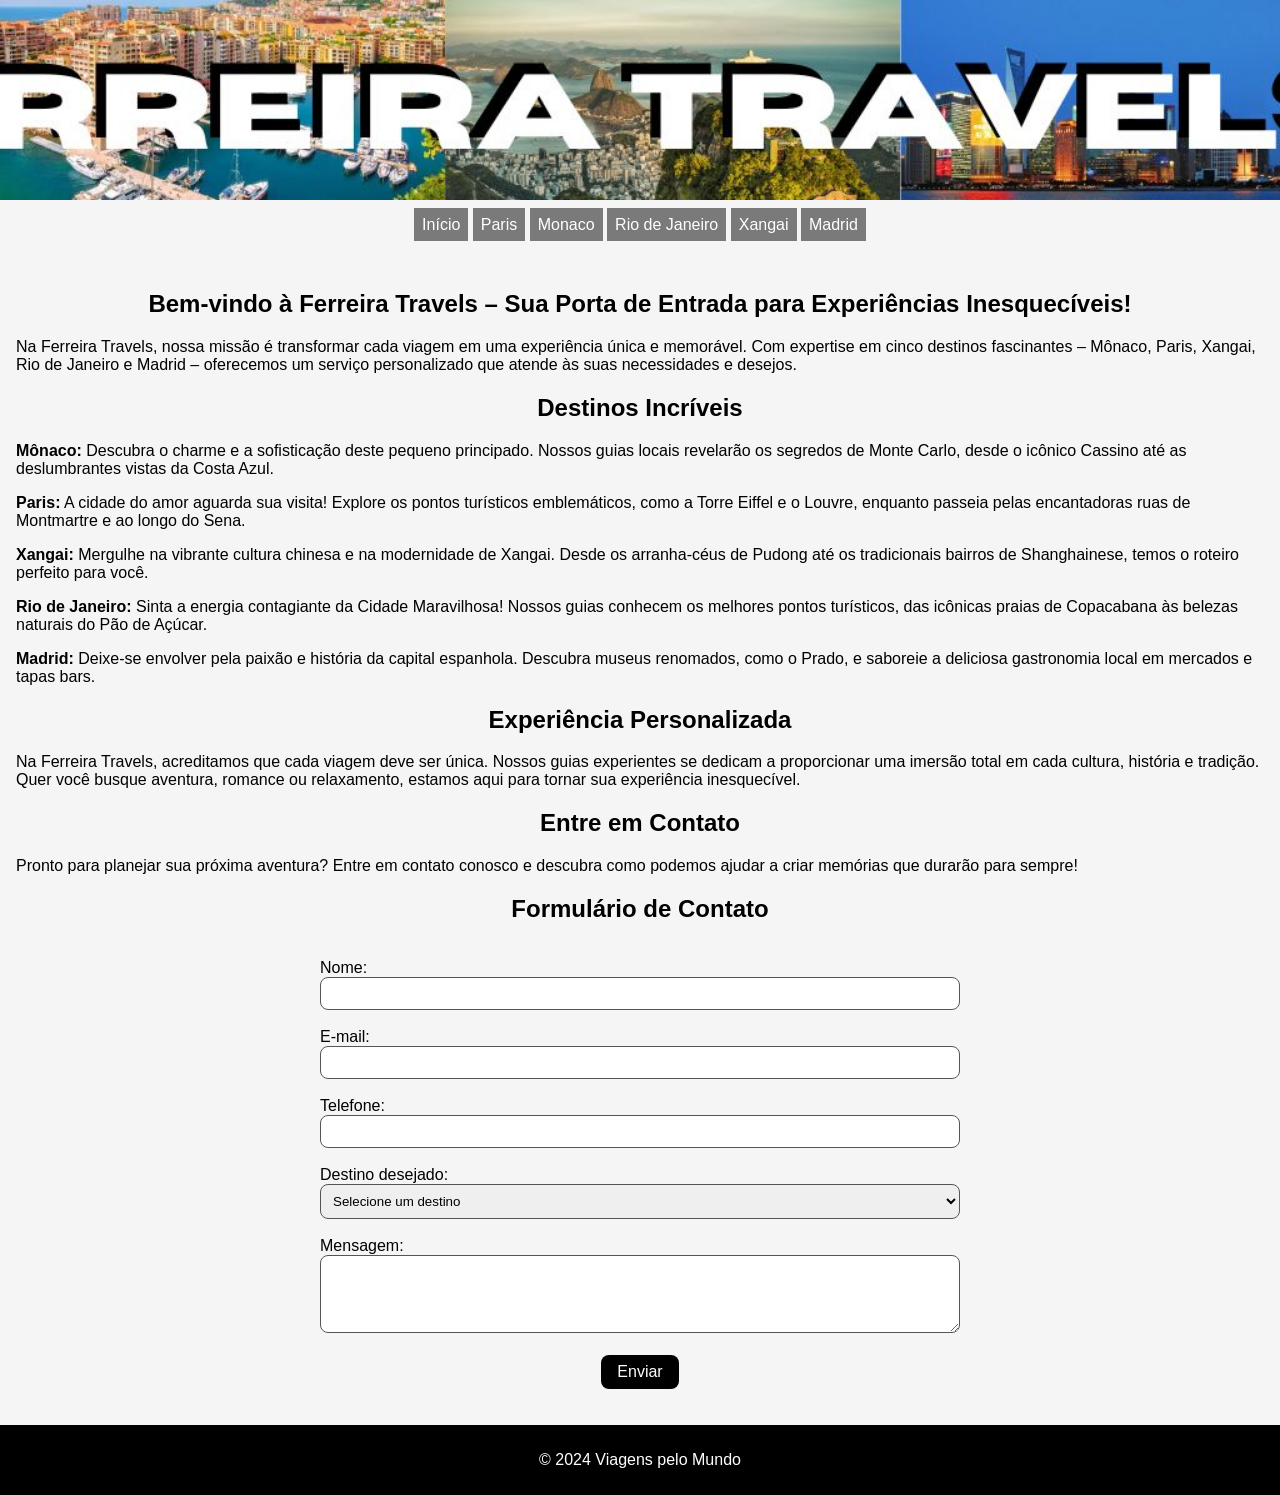
<file: Projeto Criando Meu primeiro Site/index.html>
<!DOCTYPE html>
<html lang="pt-br">

<head>
    <meta charset="UTF-8">
    <meta name="viewport" content="width=device-width, initial-scale=1.0">
    <title>Ferreira Travels - Sua Porta de Entrada para Experiências Inesquecíveis!</title>
    <link rel="stylesheet" href="style.css">
    <link rel="stylesheet" href="responsive.css">
</head>

<body>
    <header class="home">
        <h1>Ferreira Travels</h1>

    </header>

    <nav>
        <ul>
            <li><a href="index.html">Início</a></li>
            <li><a href="paris.html">Paris</a></li>
            <li><a href="monaco.html">Monaco</a></li>
            <li><a href="riodejaneiro.html">Rio de Janeiro</a></li>
            <li><a href="xangai.html">Xangai</a></li>
            <li><a href="madrid.html">Madrid</a></li>
        </ul>
    </nav>

    <main>
        <h2>Bem-vindo à Ferreira Travels – Sua Porta de Entrada para Experiências Inesquecíveis!</h2>

        <p>Na Ferreira Travels, nossa missão é transformar cada viagem em uma experiência única e memorável. Com
            expertise em cinco destinos fascinantes – Mônaco, Paris, Xangai, Rio de Janeiro e Madrid – oferecemos um
            serviço personalizado que atende às suas necessidades e desejos.</p>

        <h2>Destinos Incríveis</h3>

        <p><strong>Mônaco:</strong> Descubra o charme e a sofisticação deste pequeno principado. Nossos guias locais
            revelarão os segredos de Monte Carlo, desde o icônico Cassino até as deslumbrantes vistas da Costa Azul.</p>

        <p><strong>Paris:</strong> A cidade do amor aguarda sua visita! Explore os pontos turísticos emblemáticos, como
            a Torre Eiffel e o Louvre, enquanto passeia pelas encantadoras ruas de Montmartre e ao longo do Sena.</p>

        <p><strong>Xangai:</strong> Mergulhe na vibrante cultura chinesa e na modernidade de Xangai. Desde os
            arranha-céus de Pudong até os tradicionais bairros de Shanghainese, temos o roteiro perfeito para você.</p>

        <p><strong>Rio de Janeiro:</strong> Sinta a energia contagiante da Cidade Maravilhosa! Nossos guias conhecem os
            melhores pontos turísticos, das icônicas praias de Copacabana às belezas naturais do Pão de Açúcar.</p>

        <p><strong>Madrid:</strong> Deixe-se envolver pela paixão e história da capital espanhola. Descubra museus
            renomados, como o Prado, e saboreie a deliciosa gastronomia local em mercados e tapas bars.</p>

        <h2>Experiência Personalizada</h3>

        <p>Na Ferreira Travels, acreditamos que cada viagem deve ser única. Nossos guias experientes se dedicam a
            proporcionar uma imersão total em cada cultura, história e tradição. Quer você busque aventura, romance ou
            relaxamento, estamos aqui para tornar sua experiência inesquecível.</p>

        <h2>Entre em Contato</h3>

        <p>Pronto para planejar sua próxima aventura? Entre em contato conosco e descubra como podemos ajudar a criar
            memórias que durarão para sempre!</p>
        </p>
       

        <h2>Formulário de Contato</h2>

        <form action="redirecionamento" method="POST">
            <label for="nome">Nome:</label><br>
            <input type="text" id="nome" name="nome" required><br><br>

            <label for="email">E-mail:</label><br>
            <input type="email" id="email" name="email" required><br><br>

            <label for="telefone">Telefone:</label><br>
            <input type="tel" id="telefone" name="telefone" required><br><br>

            <label for="destino">Destino desejado:</label><br>
            <select id="destino" name="destino" required>
                <option value="">Selecione um destino</option>
                <option value="monaco">Mônaco</option>
                <option value="paris">Paris</option>
                <option value="xangai">Xangai</option>
                <option value="rio">Rio de Janeiro</option>
                <option value="madrid">Madrid</option>
            </select><br><br>

            <label for="mensagem">Mensagem:</label><br>
            <textarea id="mensagem" name="mensagem" rows="4" required></textarea><br><br>

            <button>Enviar</button>
        </form>


    </main>

    <footer>
        <p>&copy; 2024 Viagens pelo Mundo</p>
    </footer>
</body>

</html>

<!-- Anotacoes para lembrar

Minha propria agencia de guia de turismo, somos especializados em 5 cidades (Monaco, Paris, Xangai, Rio de Janeiro e Madrid) o 
    site vai explicar cada cidade e colocar um botão para chamar para o forms 
    
    1920 - 160 px 
    800 - 400 px -->

<!-- Foto partida no meio as 5 cidades juntas e o Nome no meio-->
</file>
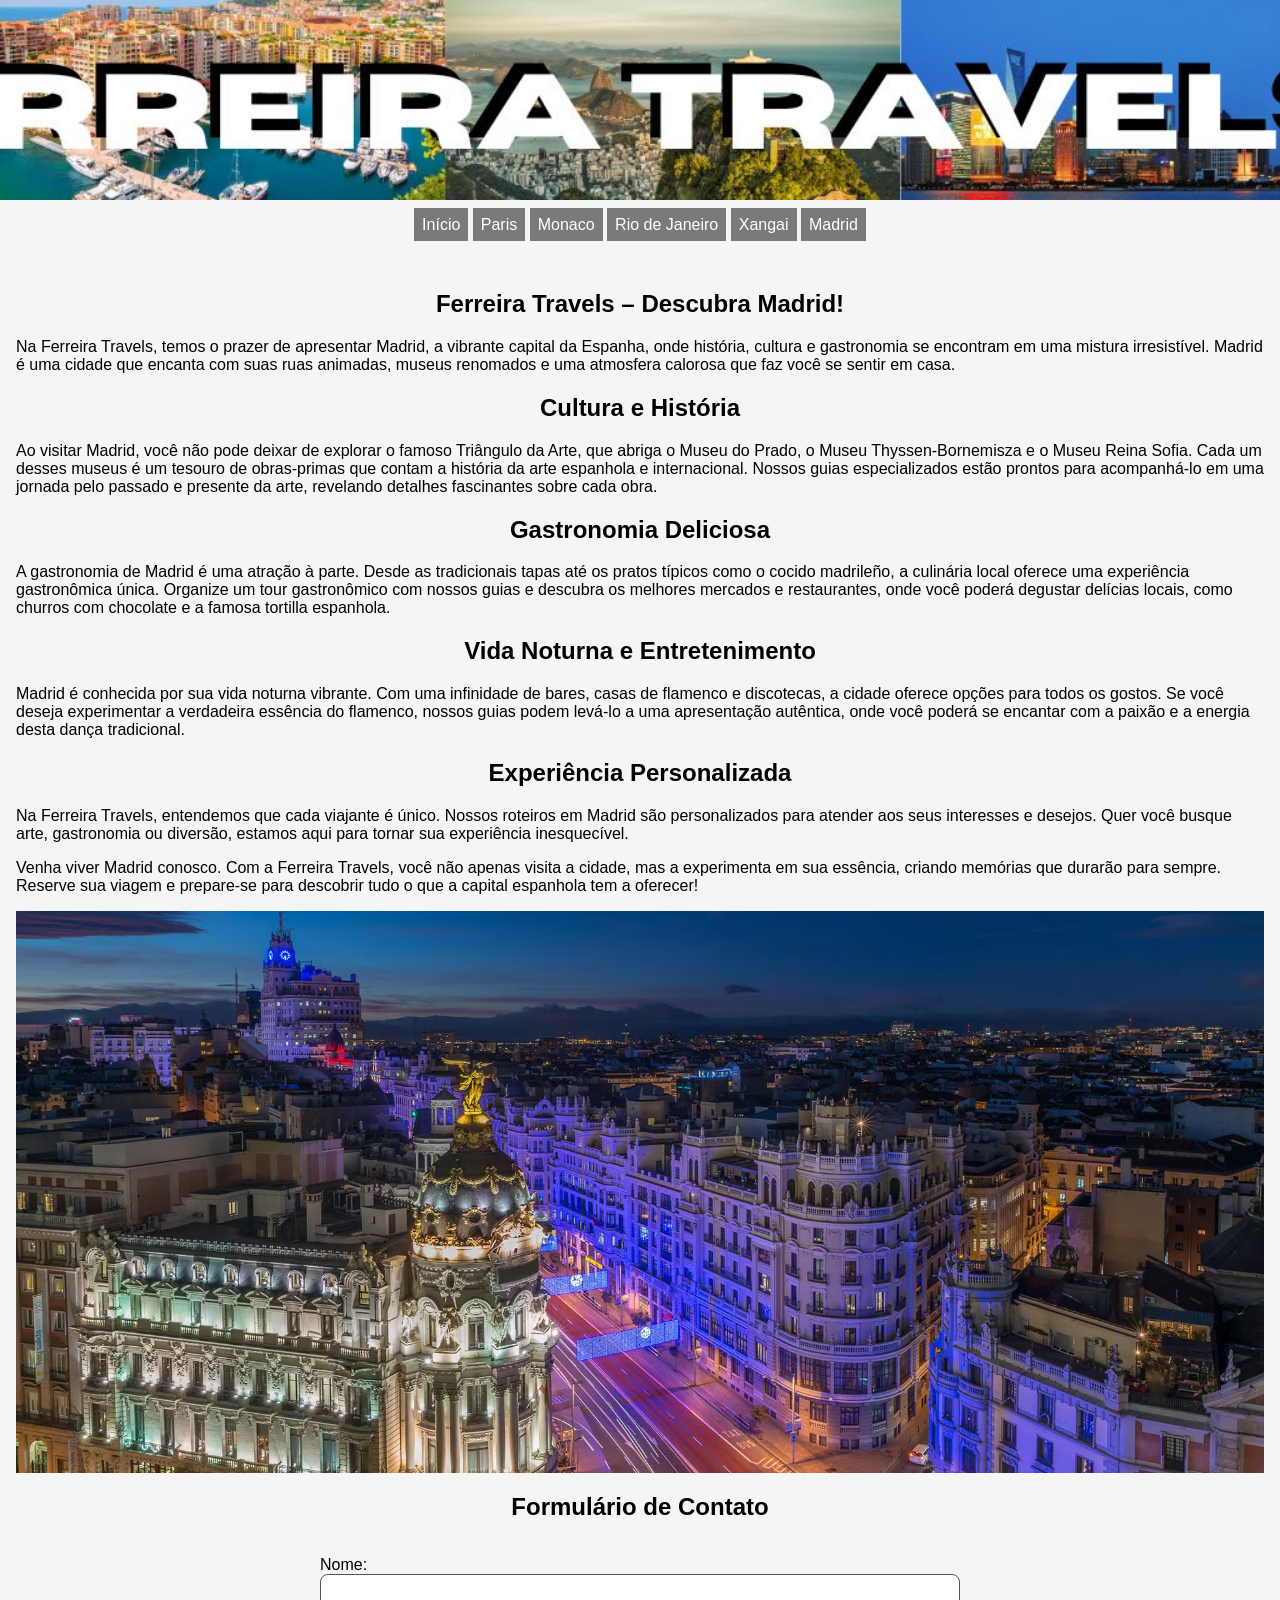
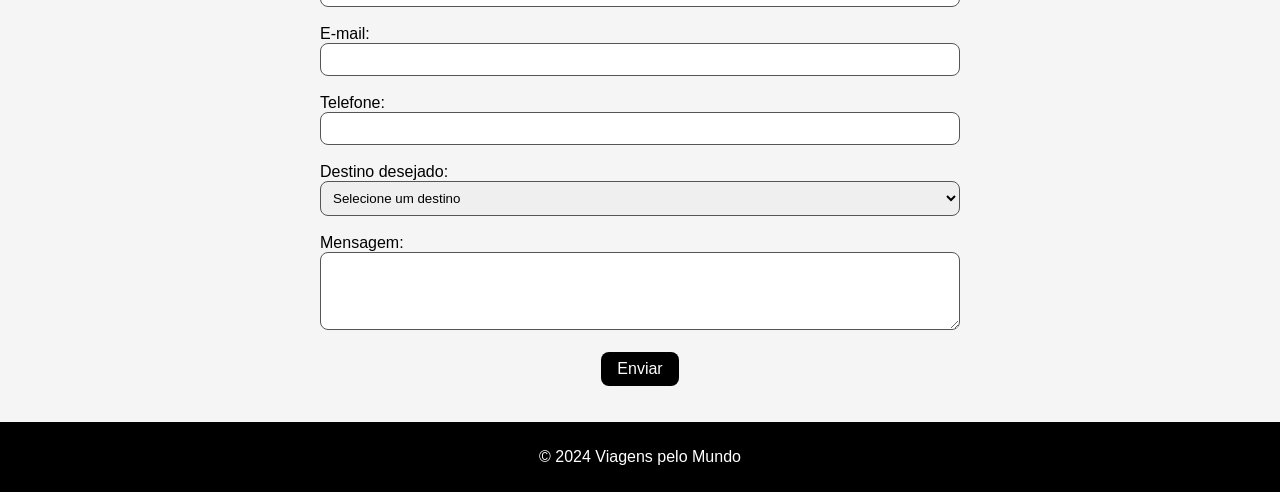
<file: Projeto Criando Meu primeiro Site/madrid.html>
<!DOCTYPE html>
<html lang="pt-br">

<head>
    <meta charset="UTF-8">
    <meta name="viewport" content="width=device-width, initial-scale=1.0">
    <title>Madrid - Ferreira Travels - Sua Porta de Entrada para Experiências Inesquecíveis!</title>
    <link rel="stylesheet" href="style.css">
    <link rel="stylesheet" href="responsive.css">
</head>

<body>
    <header class="home">
        <h1>Ferreira Travels</h1>

    </header>

    <nav>
        <ul>
            <li><a href="index.html">Início</a></li>
            <li><a href="paris.html">Paris</a></li>
            <li><a href="monaco.html">Monaco</a></li>
            <li><a href="riodejaneiro.html">Rio de Janeiro</a></li>
            <li><a href="xangai.html">Xangai</a></li>
            <li><a href="madrid.html">Madrid</a></li>
        </ul>
    </nav>

    <main>
        <h2>Ferreira Travels – Descubra Madrid!</h2>

        <p>Na Ferreira Travels, temos o prazer de apresentar Madrid, a vibrante capital da Espanha, onde história,
            cultura e gastronomia se encontram em uma mistura irresistível. Madrid é uma cidade que encanta com suas
            ruas animadas, museus renomados e uma atmosfera calorosa que faz você se sentir em casa.</p>

        <h2>Cultura e História</h2>

        <p>Ao visitar Madrid, você não pode deixar de explorar o famoso Triângulo da Arte, que abriga o Museu do Prado,
            o Museu Thyssen-Bornemisza e o Museu Reina Sofia. Cada um desses museus é um tesouro de obras-primas que
            contam a história da arte espanhola e internacional. Nossos guias especializados estão prontos para
            acompanhá-lo em uma jornada pelo passado e presente da arte, revelando detalhes fascinantes sobre cada obra.
        </p>

        <h2>Gastronomia Deliciosa</h2>

        <p>A gastronomia de Madrid é uma atração à parte. Desde as tradicionais tapas até os pratos típicos como o
            cocido madrileño, a culinária local oferece uma experiência gastronômica única. Organize um tour
            gastronômico com nossos guias e descubra os melhores mercados e restaurantes, onde você poderá degustar
            delícias locais, como churros com chocolate e a famosa tortilla espanhola.</p>

        <h2>Vida Noturna e Entretenimento</h2>

        <p>Madrid é conhecida por sua vida noturna vibrante. Com uma infinidade de bares, casas de flamenco e
            discotecas, a cidade oferece opções para todos os gostos. Se você deseja experimentar a verdadeira essência
            do flamenco, nossos guias podem levá-lo a uma apresentação autêntica, onde você poderá se encantar com a
            paixão e a energia desta dança tradicional.</p>

        <h2>Experiência Personalizada</h2>

        <p>Na Ferreira Travels, entendemos que cada viajante é único. Nossos roteiros em Madrid são personalizados para
            atender aos seus interesses e desejos. Quer você busque arte, gastronomia ou diversão, estamos aqui para
            tornar sua experiência inesquecível.</p>

        <p>Venha viver Madrid conosco. Com a Ferreira Travels, você não apenas visita a cidade, mas a experimenta em sua
            essência, criando memórias que durarão para sempre. Reserve sua viagem e prepare-se para descobrir tudo o
            que a capital espanhola tem a oferecer!</p>


        <img src="madrid.jpg" alt="foto ilustrativa de Madrid">
        
        <h2>Formulário de Contato</h2>

        <form action="redirecionamento" method="POST">
            <label for="nome">Nome:</label><br>
            <input type="text" id="nome" name="nome" required><br><br>

            <label for="email">E-mail:</label><br>
            <input type="email" id="email" name="email" required><br><br>

            <label for="telefone">Telefone:</label><br>
            <input type="tel" id="telefone" name="telefone" required><br><br>

            <label for="destino">Destino desejado:</label><br>
            <select id="destino" name="destino" required>
                <option value="">Selecione um destino</option>
                <option value="monaco">Mônaco</option>
                <option value="paris">Paris</option>
                <option value="xangai">Xangai</option>
                <option value="rio">Rio de Janeiro</option>
                <option value="madrid">Madrid</option>
            </select><br><br>

            <label for="mensagem">Mensagem:</label><br>
            <textarea id="mensagem" name="mensagem" rows="4" required></textarea><br><br>

            <button>Enviar</button>
        </form>

    </main>

    <footer>
        <p>&copy; 2024 Viagens pelo Mundo</p>
    </footer>
</body>

</html>
</file>
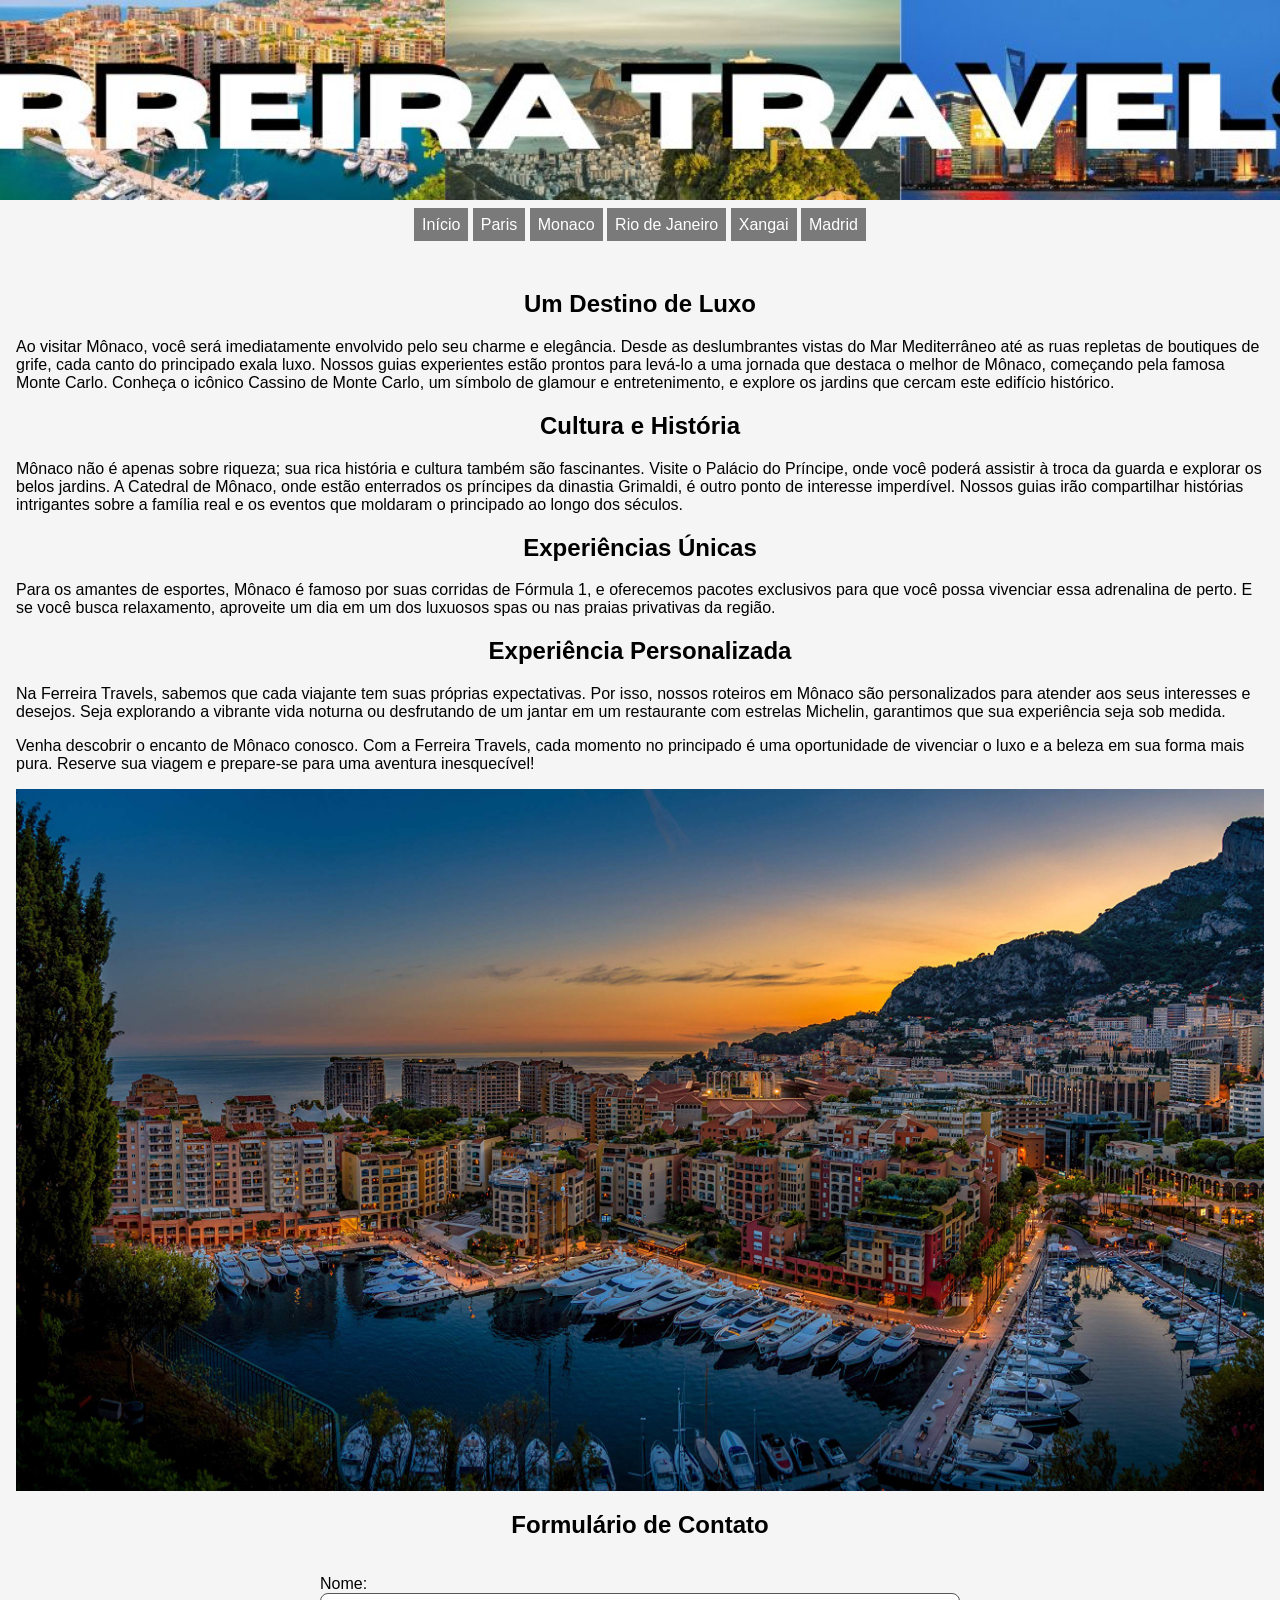
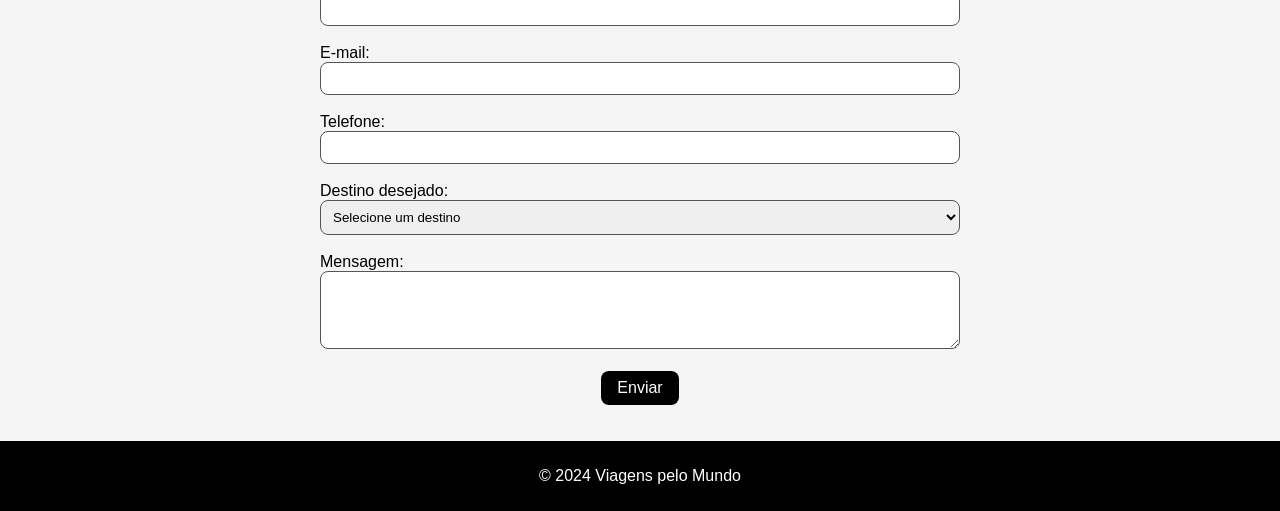
<file: Projeto Criando Meu primeiro Site/monaco.html>
<!DOCTYPE html>
<html lang="pt-br">

<head>
    <meta charset="UTF-8">
    <meta name="viewport" content="width=device-width, initial-scale=1.0">
    <title>Monaco - Ferreira Travels - Sua Porta de Entrada para Experiências Inesquecíveis!</title>
    <link rel="stylesheet" href="style.css">
    <link rel="stylesheet" href="responsive.css">
</head>

<body>
    <header class="home">
        <h1>Ferreira Travels</h1>

    </header>

    <nav>
        <ul>
            <li><a href="index.html">Início</a></li>
            <li><a href="paris.html">Paris</a></li>
            <li><a href="monaco.html">Monaco</a></li>
            <li><a href="riodejaneiro.html">Rio de Janeiro</a></li>
            <li><a href="xangai.html">Xangai</a></li>
            <li><a href="madrid.html">Madrid</a></li>
        </ul>
    </nav>

    <main>

        <h2>Um Destino de Luxo</h2>

        <p>Ao visitar Mônaco, você será imediatamente envolvido pelo seu charme e elegância. Desde as deslumbrantes
            vistas do Mar Mediterrâneo até as ruas repletas de boutiques de grife, cada canto do principado exala luxo.
            Nossos guias experientes estão prontos para levá-lo a uma jornada que destaca o melhor de Mônaco, começando
            pela famosa Monte Carlo. Conheça o icônico Cassino de Monte Carlo, um símbolo de glamour e entretenimento, e
            explore os jardins que cercam este edifício histórico.</p>

        <h2>Cultura e História</h2>

        <p>Mônaco não é apenas sobre riqueza; sua rica história e cultura também são fascinantes. Visite o Palácio do
            Príncipe, onde você poderá assistir à troca da guarda e explorar os belos jardins. A Catedral de Mônaco,
            onde estão enterrados os príncipes da dinastia Grimaldi, é outro ponto de interesse imperdível. Nossos guias
            irão compartilhar histórias intrigantes sobre a família real e os eventos que moldaram o principado ao longo
            dos séculos.</p>

        <h2>Experiências Únicas</h2>

        <p>Para os amantes de esportes, Mônaco é famoso por suas corridas de Fórmula 1, e oferecemos pacotes exclusivos
            para que você possa vivenciar essa adrenalina de perto. E se você busca relaxamento, aproveite um dia em um
            dos luxuosos spas ou nas praias privativas da região.</p>

        <h2>Experiência Personalizada</h2>

        <p>Na Ferreira Travels, sabemos que cada viajante tem suas próprias expectativas. Por isso, nossos roteiros em
            Mônaco são personalizados para atender aos seus interesses e desejos. Seja explorando a vibrante vida
            noturna ou desfrutando de um jantar em um restaurante com estrelas Michelin, garantimos que sua experiência
            seja sob medida.</p>

        <p>Venha descobrir o encanto de Mônaco conosco. Com a Ferreira Travels, cada momento no principado é uma
            oportunidade de vivenciar o luxo e a beleza em sua forma mais pura. Reserve sua viagem e prepare-se para uma
            aventura inesquecível!</p>
        <img src="monaco.jpg" alt="imagem de referencia monaco">

        <h2>Formulário de Contato</h2>

        <form action="redirecionamento" method="POST">
            <label for="nome">Nome:</label><br>
            <input type="text" id="nome" name="nome" required><br><br>

            <label for="email">E-mail:</label><br>
            <input type="email" id="email" name="email" required><br><br>

            <label for="telefone">Telefone:</label><br>
            <input type="tel" id="telefone" name="telefone" required><br><br>

            <label for="destino">Destino desejado:</label><br>
            <select id="destino" name="destino" required>
                <option value="">Selecione um destino</option>
                <option value="monaco">Mônaco</option>
                <option value="paris">Paris</option>
                <option value="xangai">Xangai</option>
                <option value="rio">Rio de Janeiro</option>
                <option value="madrid">Madrid</option>
            </select><br><br>

            <label for="mensagem">Mensagem:</label><br>
            <textarea id="mensagem" name="mensagem" rows="4" required></textarea><br><br>

            <button>Enviar</button>
        </form>


    </main>

    <footer>
        <p>&copy; 2024 Viagens pelo Mundo</p>
    </footer>
</body>

</html>
</file>
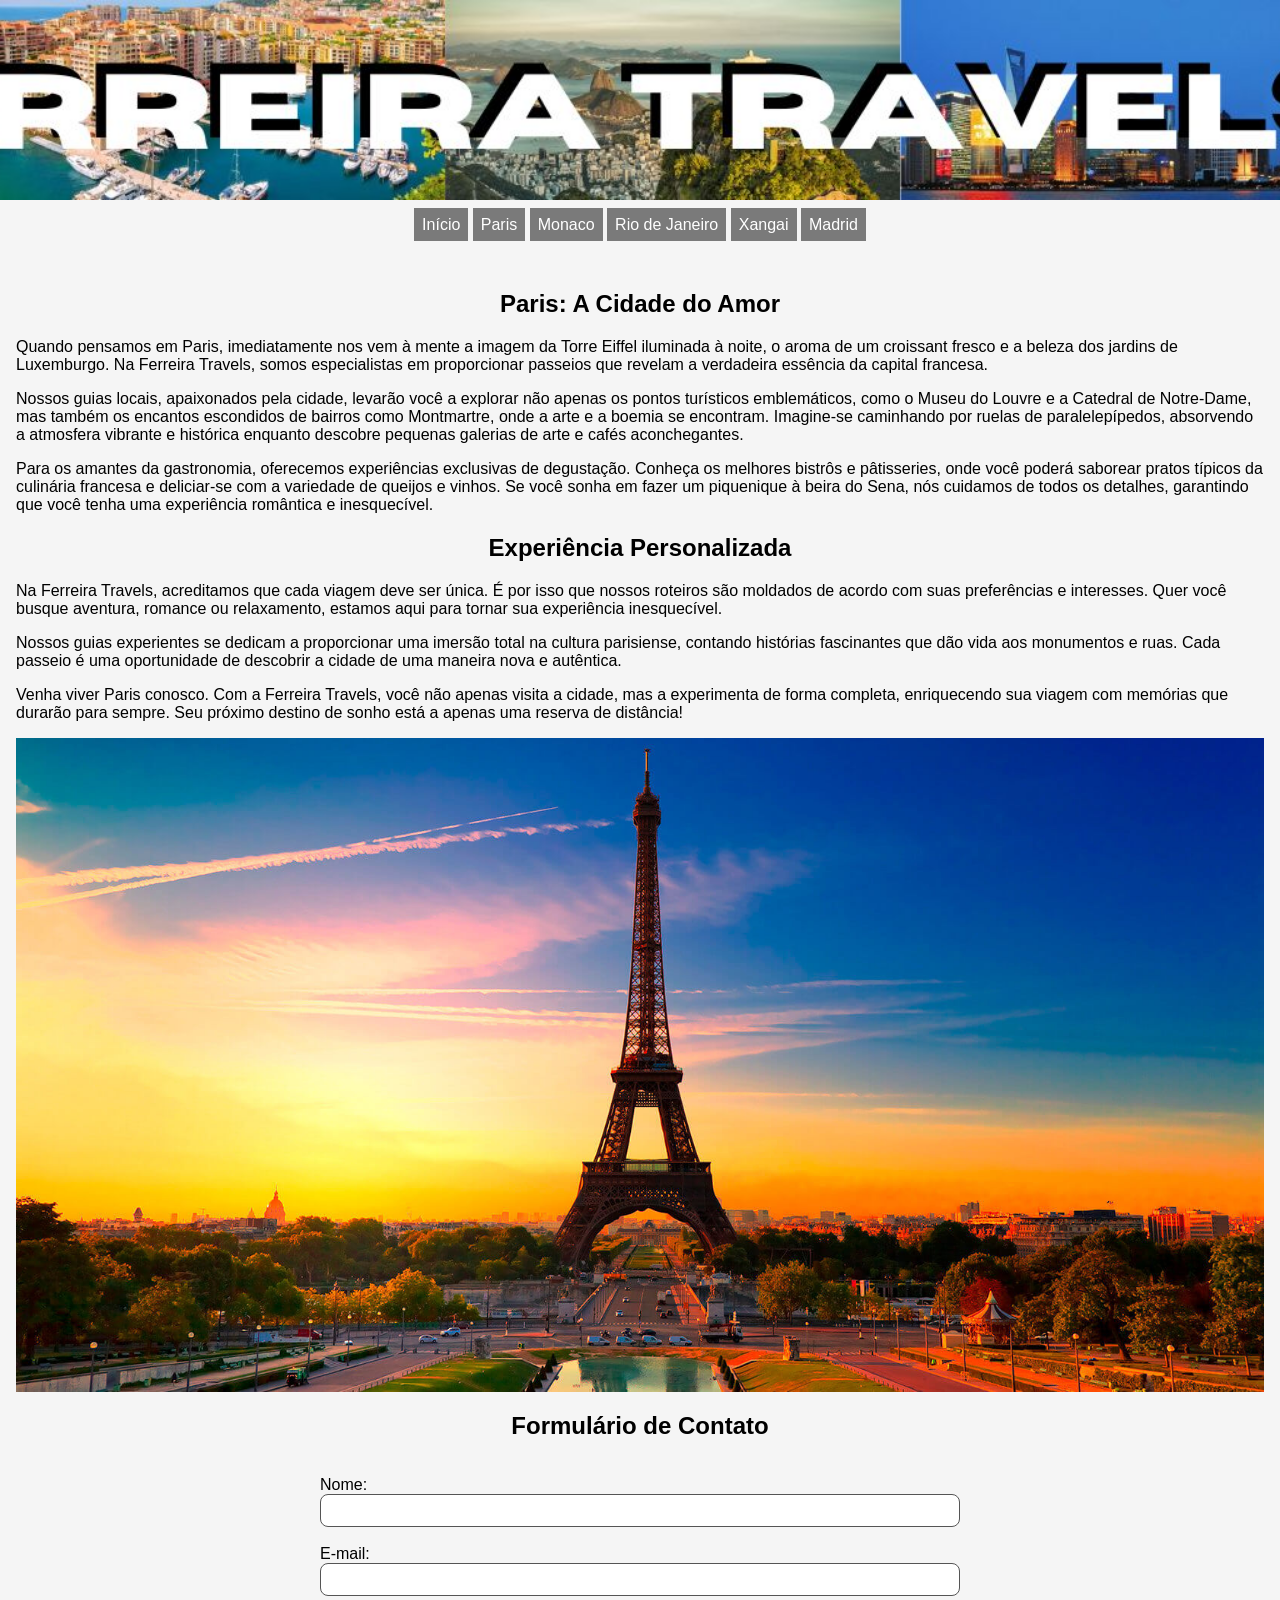
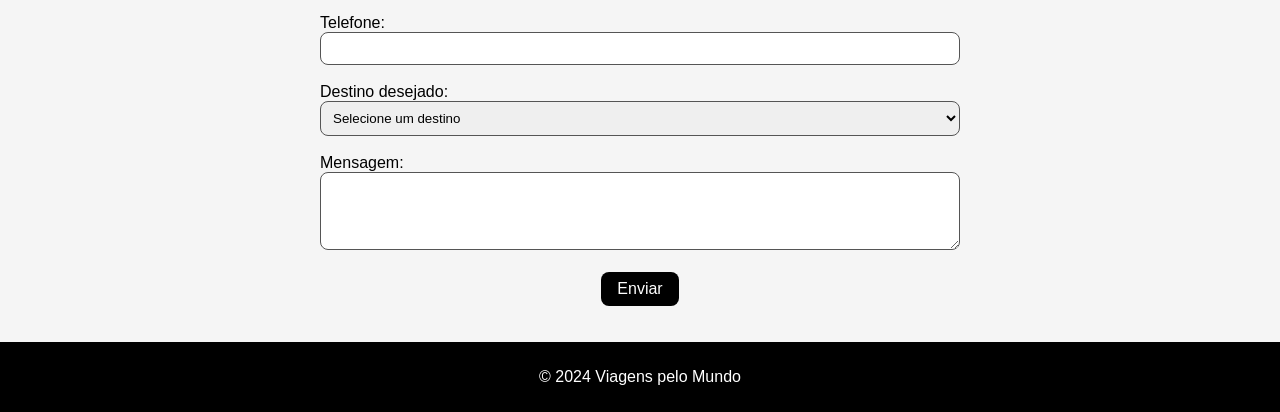
<file: Projeto Criando Meu primeiro Site/paris.html>
<!DOCTYPE html>
<html lang="pt-br">

<head>
    <meta charset="UTF-8">
    <meta name="viewport" content="width=device-width, initial-scale=1.0">
    <title>Paris - Ferreira Travels - Sua Porta de Entrada para Experiências Inesquecíveis!</title>
    <link rel="stylesheet" href="style.css">
    <link rel="stylesheet" href="responsive.css">
</head>

<body>
    <header class="home">
        <h1>Ferreira Travels</h1>

    </header>

    <nav>
        <ul>
            <li><a href="index.html">Início</a></li>
            <li><a href="paris.html">Paris</a></li>
            <li><a href="monaco.html">Monaco</a></li>
            <li><a href="rio.html">Rio de Janeiro</a></li>
            <li><a href="xangai.html">Xangai</a></li>
            <li><a href="madrid.html">Madrid</a></li>
        </ul>
    </nav>

    <main>

        <h2>Paris: A Cidade do Amor</h2>

        <p>Quando pensamos em Paris, imediatamente nos vem à mente a imagem da Torre Eiffel iluminada à noite, o aroma
            de um croissant fresco e a beleza dos jardins de Luxemburgo. Na Ferreira Travels, somos especialistas em
            proporcionar passeios que revelam a verdadeira essência da capital francesa.</p>

        <p>Nossos guias locais, apaixonados pela cidade, levarão você a explorar não apenas os pontos turísticos
            emblemáticos, como o Museu do Louvre e a Catedral de Notre-Dame, mas também os encantos escondidos de
            bairros como Montmartre, onde a arte e a boemia se encontram. Imagine-se caminhando por ruelas de
            paralelepípedos, absorvendo a atmosfera vibrante e histórica enquanto descobre pequenas galerias de arte e
            cafés aconchegantes.</p>

        <p>Para os amantes da gastronomia, oferecemos experiências exclusivas de degustação. Conheça os melhores bistrôs
            e pâtisseries, onde você poderá saborear pratos típicos da culinária francesa e deliciar-se com a variedade
            de queijos e vinhos. Se você sonha em fazer um piquenique à beira do Sena, nós cuidamos de todos os
            detalhes, garantindo que você tenha uma experiência romântica e inesquecível.</p>

        <h2>Experiência Personalizada</h2>

        <p>Na Ferreira Travels, acreditamos que cada viagem deve ser única. É por isso que nossos roteiros são moldados
            de acordo com suas preferências e interesses. Quer você busque aventura, romance ou relaxamento, estamos
            aqui para tornar sua experiência inesquecível.</p>

        <p>Nossos guias experientes se dedicam a proporcionar uma imersão total na cultura parisiense, contando
            histórias fascinantes que dão vida aos monumentos e ruas. Cada passeio é uma oportunidade de descobrir a
            cidade de uma maneira nova e autêntica.</p>

        <p>Venha viver Paris conosco. Com a Ferreira Travels, você não apenas visita a cidade, mas a experimenta de
            forma completa, enriquecendo sua viagem com memórias que durarão para sempre. Seu próximo destino de sonho
            está a apenas uma reserva de distância!</p>
        <img src="torre.jpeg" alt="[Descrição da Imagem]">

        <h2>Formulário de Contato</h2>

        <form action="redirecionamento" method="POST">
            <label for="nome">Nome:</label><br>
            <input type="text" id="nome" name="nome" required><br><br>

            <label for="email">E-mail:</label><br>
            <input type="email" id="email" name="email" required><br><br>

            <label for="telefone">Telefone:</label><br>
            <input type="tel" id="telefone" name="telefone" required><br><br>

            <label for="destino">Destino desejado:</label><br>
            <select id="destino" name="destino" required>
                <option value="">Selecione um destino</option>
                <option value="monaco">Mônaco</option>
                <option value="paris">Paris</option>
                <option value="xangai">Xangai</option>
                <option value="rio">Rio de Janeiro</option>
                <option value="madrid">Madrid</option>
            </select><br><br>

            <label for="mensagem">Mensagem:</label><br>
            <textarea id="mensagem" name="mensagem" rows="4" required></textarea><br><br>

            <button>Enviar</button>
        </form>


    </main>

    <footer>
        <p>&copy; 2024 Viagens pelo Mundo</p>
    </footer>
</body>

</html>
</file>
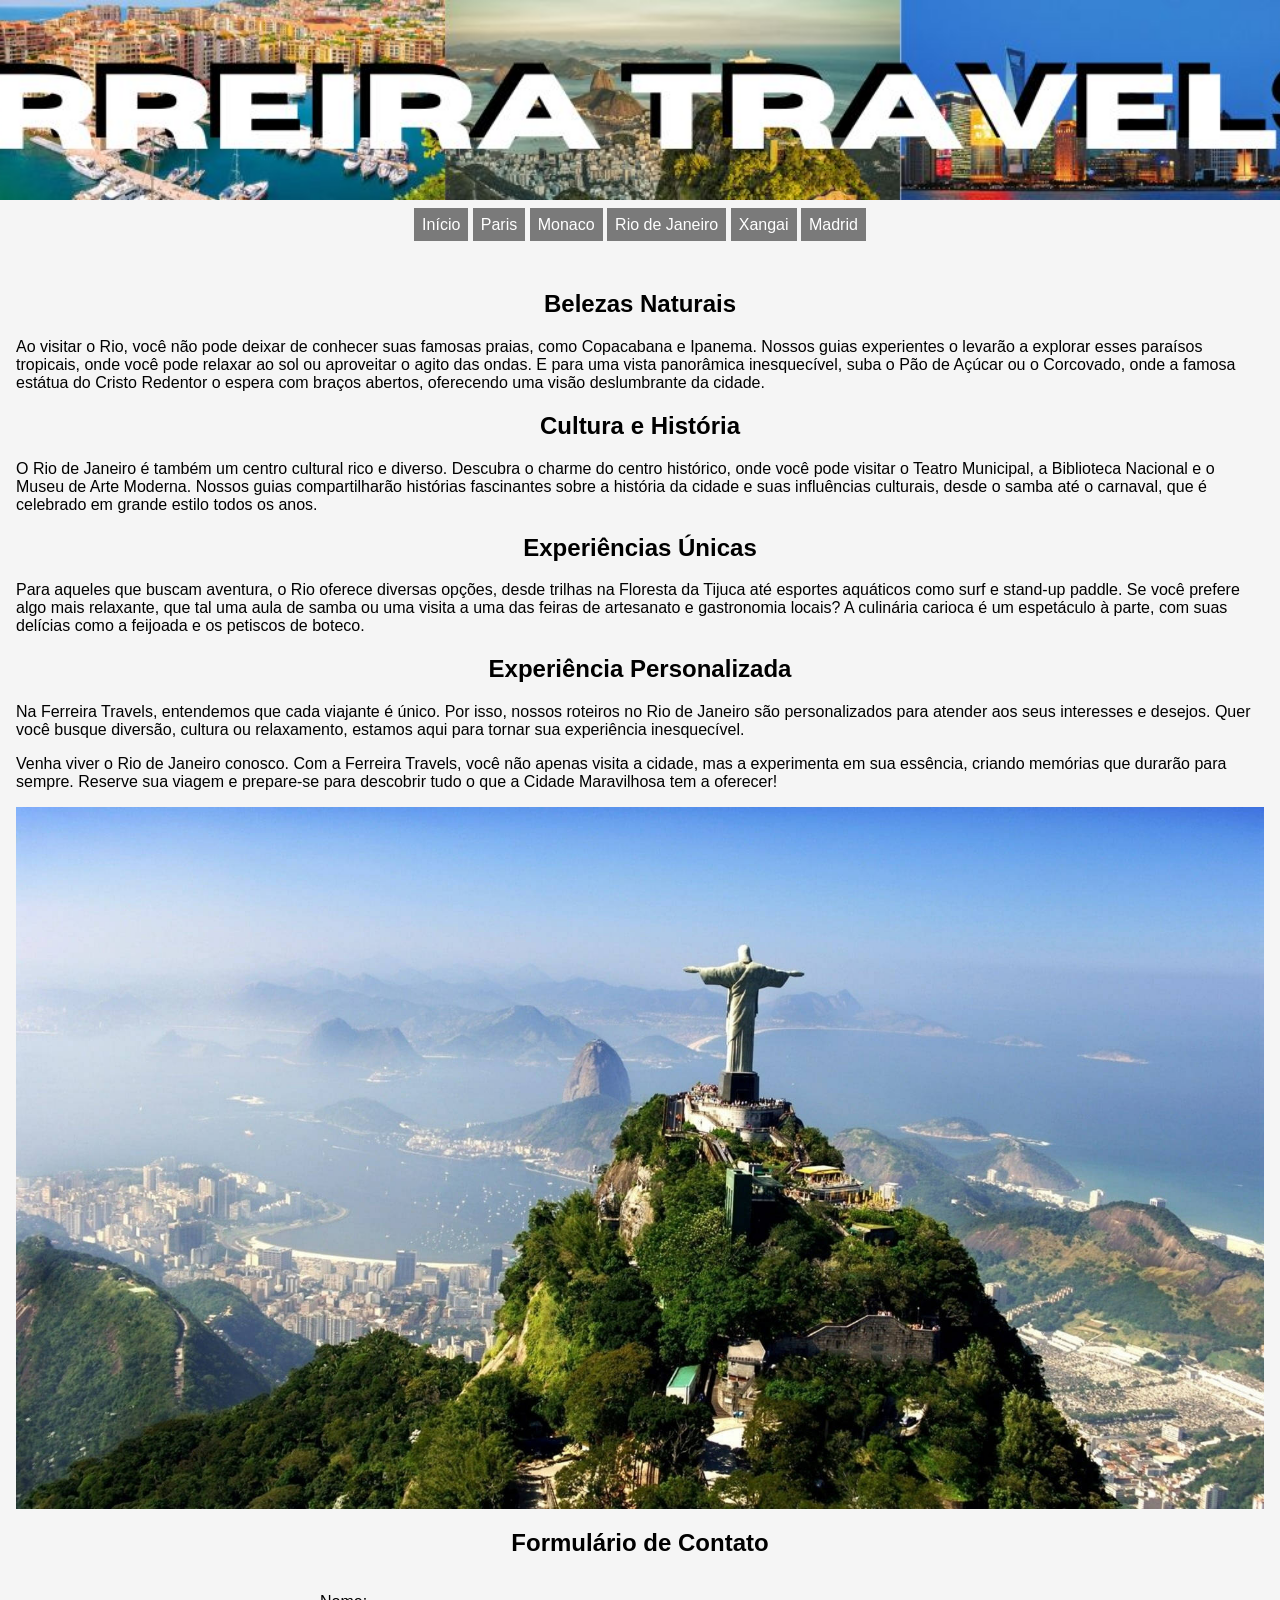
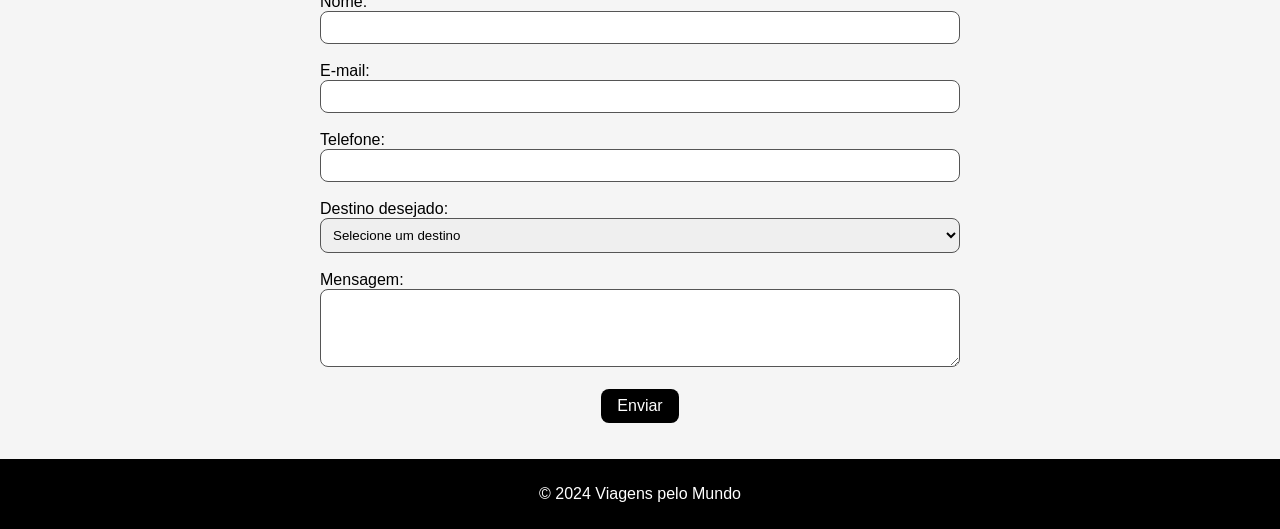
<file: Projeto Criando Meu primeiro Site/riodejaneiro.html>
<!DOCTYPE html>
<html lang="pt-br">

<head>
    <meta charset="UTF-8">
    <meta name="viewport" content="width=device-width, initial-scale=1.0">
    <title>Xangai - Ferreira Travels - Sua Porta de Entrada para Experiências Inesquecíveis!</title>
    <link rel="stylesheet" href="style.css">
    <link rel="stylesheet" href="responsive.css">
</head>

<body>
    <header class="home">
        <h1>Ferreira Travels</h1>

    </header>

    <nav>
        <ul>
            <li><a href="index.html">Início</a></li>
            <li><a href="paris.html">Paris</a></li>
            <li><a href="monaco.html">Monaco</a></li>
            <li><a href="riodejaneiro.html">Rio de Janeiro</a></li>
            <li><a href="xangai.html">Xangai</a></li>
            <li><a href="madrid.html">Madrid</a></li>
        </ul>
    </nav>

    <main>
        <h2>Belezas Naturais</h2>

        <p>Ao visitar o Rio, você não pode deixar de conhecer suas famosas praias, como Copacabana e Ipanema. Nossos
            guias experientes o levarão a explorar esses paraísos tropicais, onde você pode relaxar ao sol ou aproveitar
            o agito das ondas. E para uma vista panorâmica inesquecível, suba o Pão de Açúcar ou o Corcovado, onde a
            famosa estátua do Cristo Redentor o espera com braços abertos, oferecendo uma visão deslumbrante da cidade.
        </p>

        <h2>Cultura e História</h2>

        <p>O Rio de Janeiro é também um centro cultural rico e diverso. Descubra o charme do centro histórico, onde você
            pode visitar o Teatro Municipal, a Biblioteca Nacional e o Museu de Arte Moderna. Nossos guias
            compartilharão histórias fascinantes sobre a história da cidade e suas influências culturais, desde o samba
            até o carnaval, que é celebrado em grande estilo todos os anos.</p>

        <h2>Experiências Únicas</h2>

        <p>Para aqueles que buscam aventura, o Rio oferece diversas opções, desde trilhas na Floresta da Tijuca até
            esportes aquáticos como surf e stand-up paddle. Se você prefere algo mais relaxante, que tal uma aula de
            samba ou uma visita a uma das feiras de artesanato e gastronomia locais? A culinária carioca é um espetáculo
            à parte, com suas delícias como a feijoada e os petiscos de boteco.</p>

        <h2>Experiência Personalizada</h2>

        <p>Na Ferreira Travels, entendemos que cada viajante é único. Por isso, nossos roteiros no Rio de Janeiro são
            personalizados para atender aos seus interesses e desejos. Quer você busque diversão, cultura ou
            relaxamento, estamos aqui para tornar sua experiência inesquecível.</p>

        <p>Venha viver o Rio de Janeiro conosco. Com a Ferreira Travels, você não apenas visita a cidade, mas a
            experimenta em sua essência, criando memórias que durarão para sempre. Reserve sua viagem e prepare-se para
            descobrir tudo o que a Cidade Maravilhosa tem a oferecer!</p>

        <img src="rio.jpg" alt="foto ilustrativa rio de janeiro">

        <h2>Formulário de Contato</h2>

        <form action="redirecionamento" method="POST">
            <label for="nome">Nome:</label><br>
            <input type="text" id="nome" name="nome" required><br><br>

            <label for="email">E-mail:</label><br>
            <input type="email" id="email" name="email" required><br><br>

            <label for="telefone">Telefone:</label><br>
            <input type="tel" id="telefone" name="telefone" required><br><br>

            <label for="destino">Destino desejado:</label><br>
            <select id="destino" name="destino" required>
                <option value="">Selecione um destino</option>
                <option value="monaco">Mônaco</option>
                <option value="paris">Paris</option>
                <option value="xangai">Xangai</option>
                <option value="rio">Rio de Janeiro</option>
                <option value="madrid">Madrid</option>
            </select><br><br>

            <label for="mensagem">Mensagem:</label><br>
            <textarea id="mensagem" name="mensagem" rows="4" required></textarea><br><br>

            <button>Enviar</button>
        </form>


    </main>

    <footer>
        <p>&copy; 2024 Viagens pelo Mundo</p>
    </footer>
</body>

</html>
</file>
<file: Projeto Criando Meu primeiro Site/style.css>
/* style.css */
body {
    font-family: Arial, sans-serif;
    font-size: 1rem;
    margin: 0;
    padding: 0;
    background-color: #f5f5f5;
}

header {
    background-image: url('homedesktop.jpg');
    color: #fff;
    padding: 20px 0;
    text-align: center;
    background-position: center;
    background-size: cover;
    height: 160px;
}

header h1 {
    display: none;
}

header.paris {
    background-image: url('homedesktop.jpg');
}

nav {
    display: flex;
    justify-content: center;
    align-items: center;
}

nav ul {
    list-style: none;
    padding: 0;
}

nav ul li {
    display: inline;
    text-align: center;
    margin: 10px 0;
    background-color: rgba(0, 0, 0, 0.5);
    padding: 0.5rem;
}

nav ul li a {
    color: #fff;
    text-decoration: none;
}

img {
    display:block; 
    margin:auto;
}

main {
    padding: 20px 1rem ;
}

main h2 {
    text-align: center;
}

 main img {
    max-width: 100%;
 }

form {
    width: 640px;
    display: block; 
    margin: auto;
    padding: 1rem;
}

form input[type="text"],
form input[type="email"],
form input[type="tel"],
form textarea,
form select {
    padding: 0.5rem;
    border-radius: 0.5rem;
    width: 100%;
    box-sizing: border-box;
    border: 1px solid #555
    ;
}

form button {
    padding: 0.5rem 1rem;
    background-color: #000000;
    font-size: 1rem;
    color: #ffffff;
    border: none;
    border-radius: 0.5rem;
    display: block;
    margin: auto;
}

footer {
    background-color: #000000;
    color: #ffffff;
    text-align: center;
    padding: 10px 0;
    width: 100%;
}
</file>
<file: Projeto Criando Meu primeiro Site/responsive.css>
@media screen and (max-width: 992px) {
    nav ul {
        margin: 0 1.5rem;
    }
    nav ul li {
        display: block;
    }

    main {
        padding: 1rem;
    }
}
</file>
